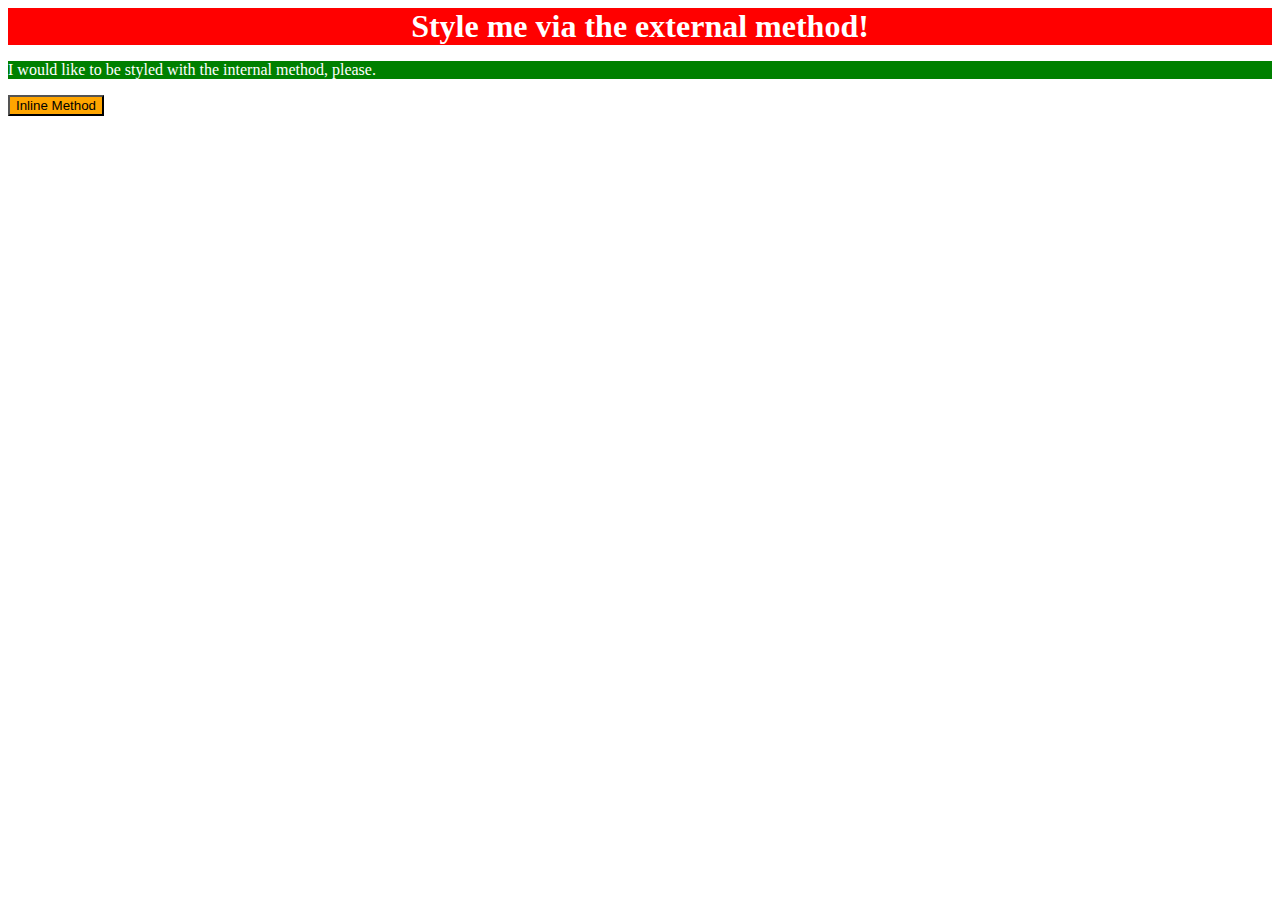
<file: foundations/01-css-methods/index.html>
<!DOCTYPE html>
<html lang="en">
  <head>
    <style>p{
      background-color: green;
      color: white;
      font-size: 18;
    } </style>
    <link rel="stylesheet" href="style.css">
    <meta charset="UTF-8">
    <meta http-equiv="X-UA-Compatible" content="IE=edge">
    <meta name="viewport" content="width=device-width, initial-scale=1.0">
    <title>Methods for Adding CSS</title>
  </head>
  <body>
    <div>Style me via the external method!</div>
    <p>I would like to be styled with the internal method, please.</p>
    <button style="background-color: orange; font-size: 18;">Inline Method</button>
  </body>
</html>
</file>
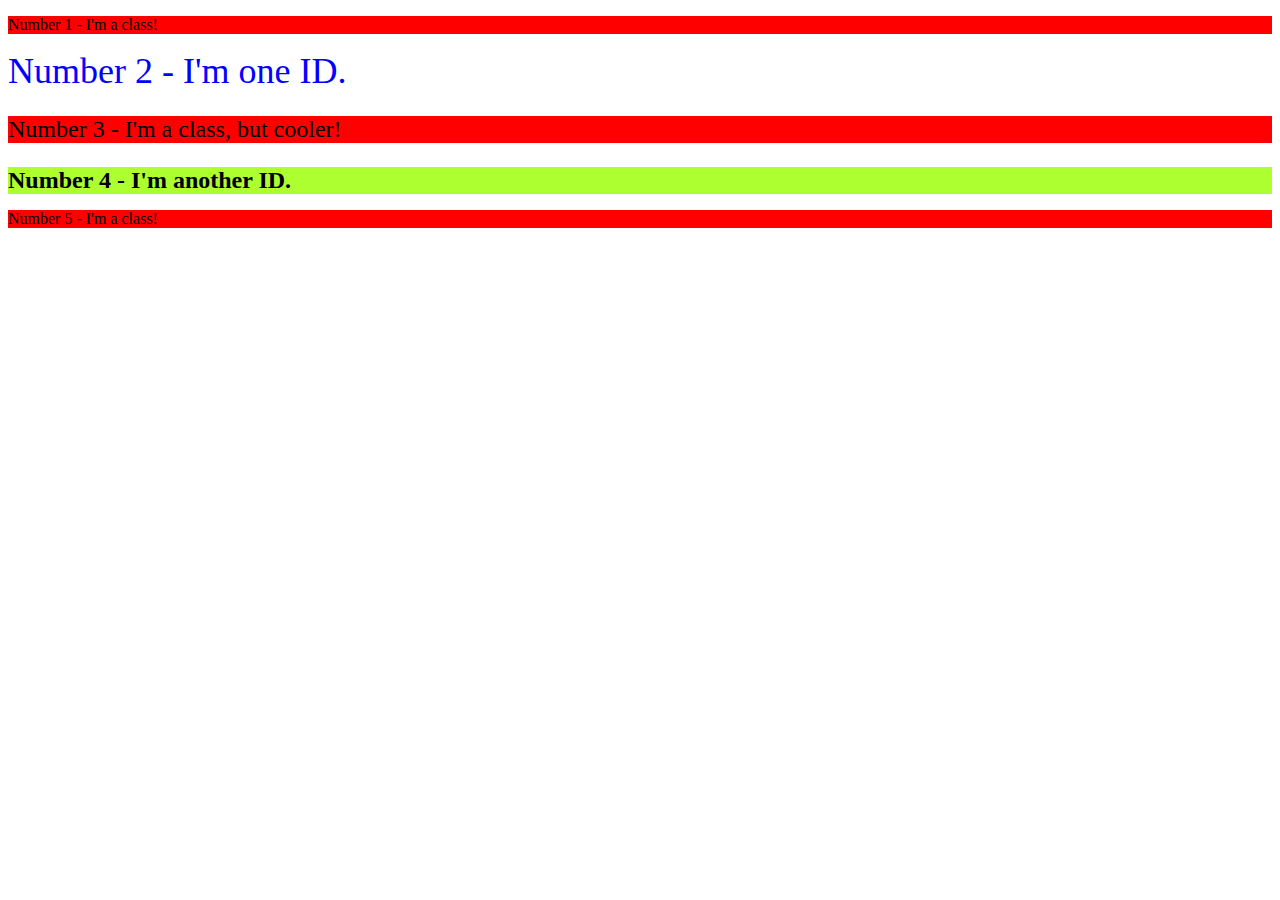
<file: foundations/02-class-id-selectors/index.html>
<!DOCTYPE html>
<html lang="en">
  <head>
    <meta charset="UTF-8">
    <meta http-equiv="X-UA-Compatible" content="IE=edge">
    <meta name="viewport" content="width=device-width, initial-scale=1.0">
    <title>Class and ID Selectors</title>
    <link rel="stylesheet" href="style.css">
  </head>
  <body>
    <p class="first-style">Number 1 - I'm a class!</p>
    <div id="uni">Number 2 - I'm one ID.</div>
    <p class="first-style better">Number 3 - I'm a class, but cooler!</p>
    <div id="two">Number 4 - I'm another ID.</div>
    <p class="first-style">Number 5 - I'm a class!</p>
  </body>
</html>
</file>
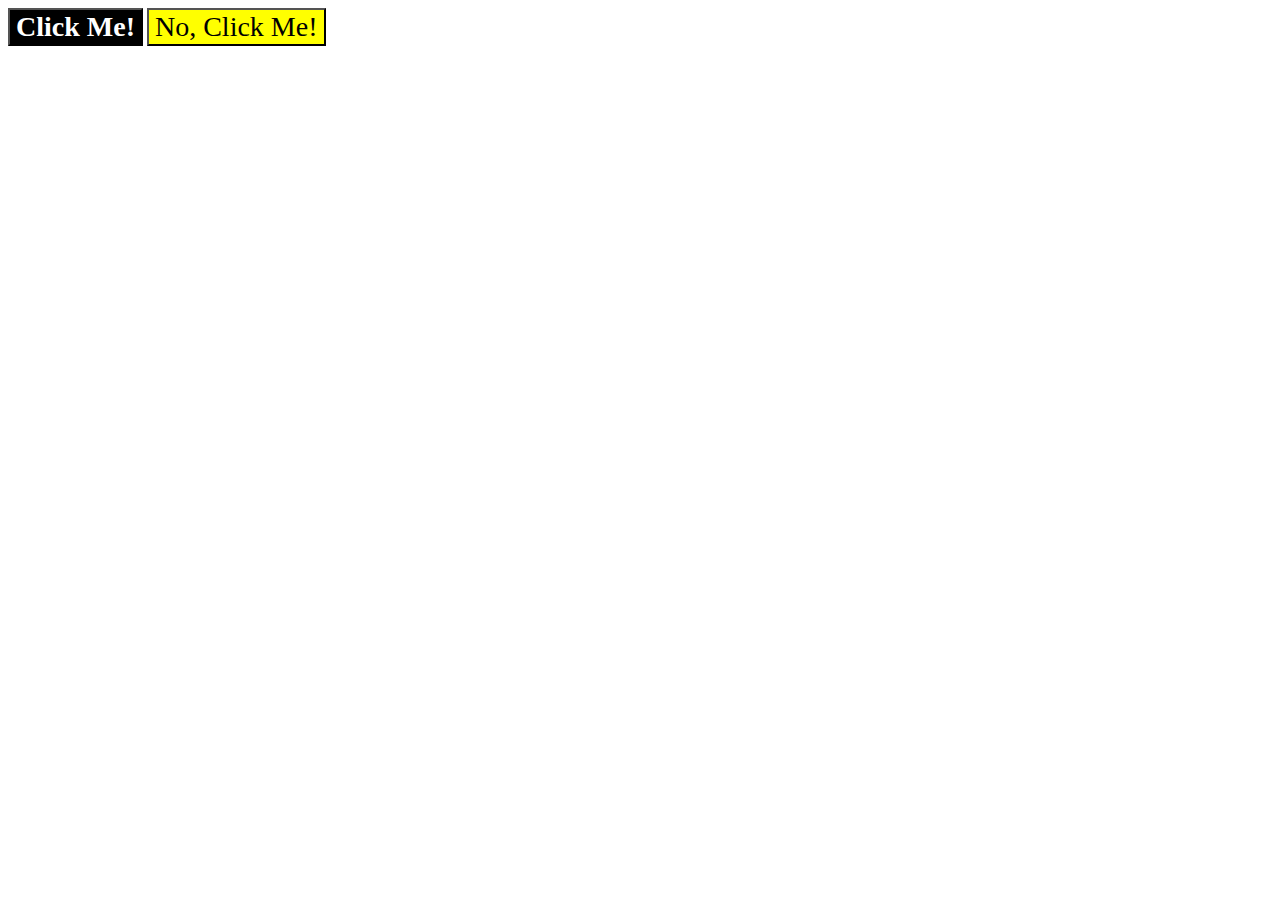
<file: foundations/03-grouping-selectors/index.html>
<!DOCTYPE html>
<html lang="en">
  <head>
    <meta charset="UTF-8">
    <meta http-equiv="X-UA-Compatible" content="IE=edge">
    <meta name="viewport" content="width=device-width, initial-scale=1.0">
    <title>Grouping Selectors</title>
    <link rel="stylesheet" href="style.css">
  </head>
  <body>
    <button class="first-button">Click Me!</button>
    <button class="second-button">No, Click Me!</button>
  </body>
</html>
</file>
<file: foundations/01-css-methods/style.css>
div { 
    background-color: red; 
    color: white; 
    font-size: 32px;
     text-align: center; 
     font-weight: bold;
}
</file>
<file: foundations/02-class-id-selectors/style.css>
.first-style{ 
    background-color: red; font-family: "Verdana", "Geneva", "Tahoma", "sans-serif"
}

#uni { 
    color: blue; 
    font-size: 36px;
} 

#two {  
    background-color: greenyellow;
     font-size: 24px;
     font-weight: bold;

} 


.first-style.better{ 
    font-size: 24px;
}
</file>
<file: foundations/03-grouping-selectors/style.css>
.first-button { 
    background-color: black;
    color: white;
    font-weight: bold;
}

.second-button { 
    background-color: yellow; 
} 

.first-button,
.second-button { 
    font-size: 28px; 
    font: 'helvetica'; "Times New Roman" ; font-family: "sans-serif";
}
</file>
